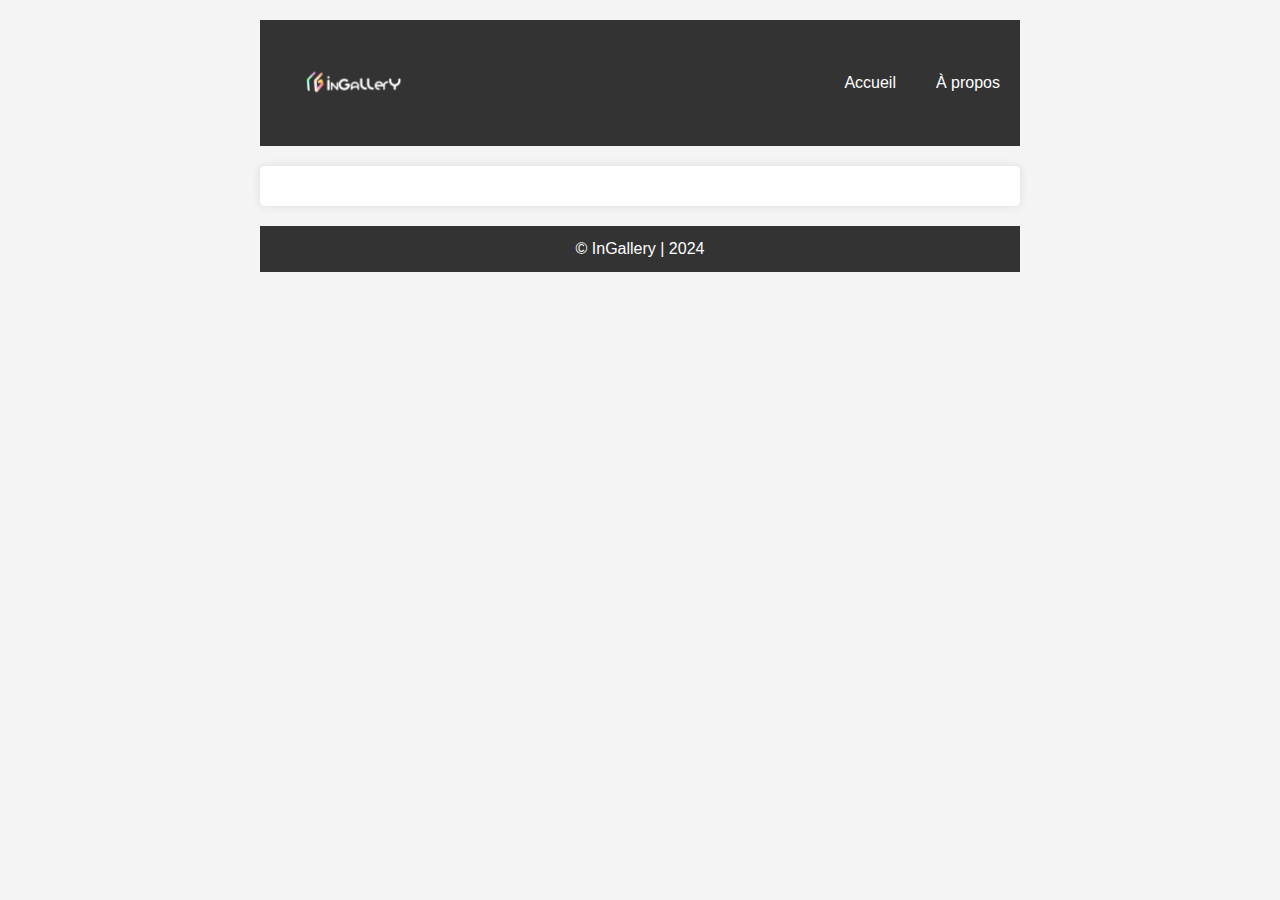
<file: index.html>
<!DOCTYPE html>
<html lang="fr">
  <head>
    <meta charset="UTF-8" />
    <meta name="viewport" content="width=device-width, initial-scale=1.0" />
    <title>InGallery</title>
    <!-- Mettre l'icône du site ici -->
    <link rel="icon" href="/assets/img/logo/ico/512.ico" />

    <!-- Ne pas toucher -->
    <!-- Fichier CSS -->
    <link rel="stylesheet" href="style.css" />

    <!-- Ajouter une librairie d'icône -->
  </head>
  <body>
    <header id="top_bar">
      <!-- Le logo -->
      <div class="logo__container">
        <img id="logo" src="/assets/img/logo/light/svg/512.svg" />
      </div>

      <!-- Le menu -->
      <nav class="nav_menu">
        <ul>
          <li><a href="index.html">Accueil</a></li>
          <li><a href="/pages/about.html">À propos</a></li>
        </ul>
        <!-- La barre de recherche avec système de filtre -->
      </nav>

      <!-- Le Bouton Upload -->
    </header>

    <!-- Ici il y aura la galerie -->
    <main class="main_container">
      <!-- Version Desktop -->
      <!-- Image de différente taille -->
      <!-- Pour la version de mini ajouter sur l'image (Titre, date d’upload / création, Auteur, télécharger les images) -->

      <!-- Version Mobile -->
      <!-- Une image par ligne -->
    </main>

    <!-- Le footer -->
    <footer class="footer_container">
      <p>&copy; InGallery | 2024</p>
      
      <!-- Ajouter les mentions légales, copyright etc... -->
    </footer>

    <!-- NE PAS TOUCHER -->
    <!-- Fichier JavaScript -->
    <script src="index.js"></script>
  </body>
</html>
</file>
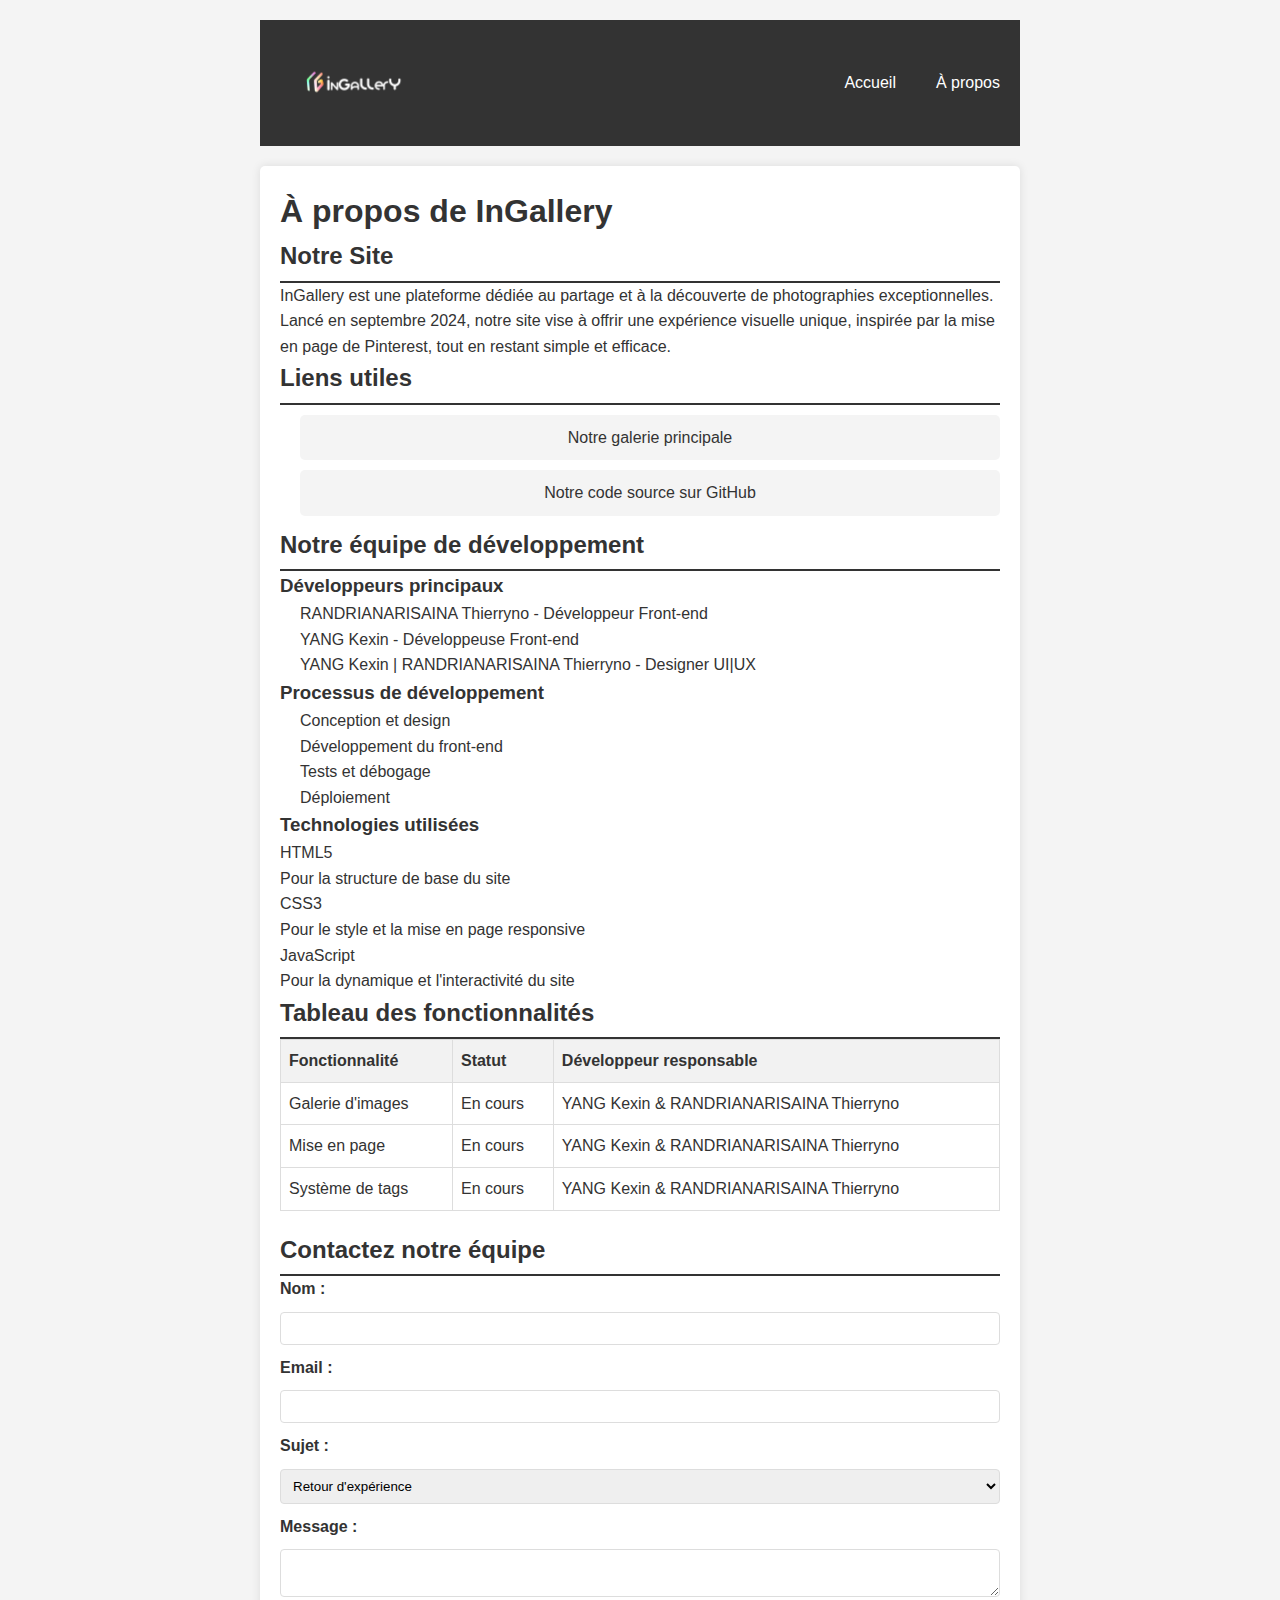
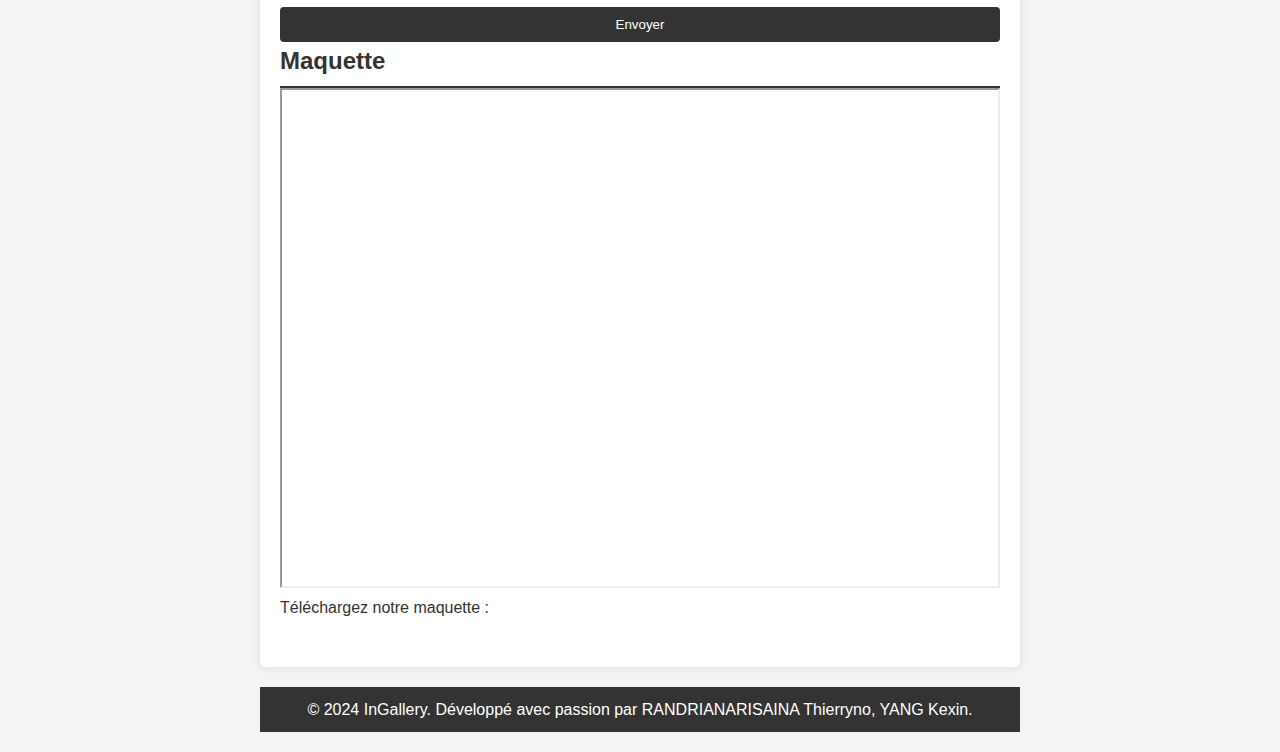
<file: pages/about.html>
<!DOCTYPE html>
<html lang="fr">
  <head>
    <meta charset="UTF-8" />
    <meta name="viewport" content="width=device-width, initial-scale=1.0" />
    <title>InGallery | &agrave; propos</title>
    <link rel="shortcut icon" href="/assets/img/logo/ico/512.ico" type="image/x-icon">
    <link rel="stylesheet" href="../style.css" />
  </head>
  <body>
    <header id="top_bar">
      <!-- Le logo -->
      <div class="logo__container">
        <img id="logo" src="/assets/img/logo/light/svg/512.svg" />
      </div>

      <!-- Le menu -->
      <nav class="nav_menu">
        <ul>
          <li><a href="../index.html">Accueil</a></li>
          <li><a href="./about.html">À propos</a></li>
        </ul>
      </nav>
    </header>
    
    <main>
      <h1>À propos de InGallery</h1>
      <section id="site-info">
        <h2>Notre Site</h2>
        <p>
          InGallery est une plateforme dédiée au partage et à la découverte de
          photographies exceptionnelles. Lancé en septembre 2024, notre site
          vise à offrir une expérience visuelle unique, inspirée par la mise en
          page de Pinterest, tout en restant simple et efficace.
        </p>
      </section>

      <section id="links">
        <h2>Liens utiles</h2>
        <ul>
          <li><a href="../index.html">Notre galerie principale</a></li>
          <li>
            <a href="https://github.com/Eth3ri0n/InGallery.git"
              >Notre code source sur GitHub</a
            >
          </li>
        </ul>
      </section>

      <section id="lists">
        <h2>Notre équipe de développement</h2>
        <h3>Développeurs principaux</h3>
        <ul>
          <li>RANDRIANARISAINA Thierryno - Développeur Front-end</li>
          <li>YANG Kexin - Développeuse Front-end</li>
          <li>YANG Kexin | RANDRIANARISAINA Thierryno - Designer UI|UX</li>
        </ul>

        <h3>Processus de développement</h3>
        <ol>
          <li>Conception et design</li>
          <li>Développement du front-end</li>
          <li>Tests et débogage</li>
          <li>Déploiement</li>
        </ol>

        <h3>Technologies utilisées</h3>
        <dl>
          <dt>HTML5</dt>
          <dd>Pour la structure de base du site</dd>
          <dt>CSS3</dt>
          <dd>Pour le style et la mise en page responsive</dd>
          <dt>JavaScript</dt>
          <dd>Pour la dynamique et l'interactivité du site</dd>
        </dl>
      </section>

      <section id="table">
        <h2>Tableau des fonctionnalités</h2>
        <table>
          <thead>
            <tr>
              <th>Fonctionnalité</th>
              <th>Statut</th>
              <th>Développeur responsable</th>
            </tr>
          </thead>
          <tbody>
            <tr>
              <td>Galerie d'images</td>
              <td>En cours</td>
              <td>YANG Kexin & RANDRIANARISAINA Thierryno</td>
            </tr>
            <tr>
              <td>Mise en page</td>
              <td>En cours</td>
              <td>YANG Kexin & RANDRIANARISAINA Thierryno</td>
            </tr>
            <tr>
              <td>Système de tags</td>
              <td>En cours</td>
              <td>YANG Kexin & RANDRIANARISAINA Thierryno</td>
            </tr>
          </tbody>
        </table>
      </section>

      <section id="contact">
        <h2>Contactez notre équipe</h2>
        <form action="#" method="post">
          <label for="name">Nom :</label>
          <input type="text" id="name" name="name" required />

          <label for="email">Email :</label>
          <input type="email" id="email" name="email" required />

          <label for="subject">Sujet :</label>
          <select id="subject" name="subject">
            <option value="feedback">Retour d'expérience</option>
            <option value="bug">Signalement de bug</option>
            <option value="feature">Suggestion de fonctionnalité</option>
          </select>

          <label for="message">Message :</label>
          <textarea id="message" name="message" required></textarea>

          <button type="submit">Envoyer</button>
        </form>
      </section>

      <section id="download">
        <h2>Maquette</h2>
        <div id="octopus">
          <iframe
            title="Octopus.do visual sitemap"
            width="100%"
            height="500"
            src="https://share.octopus.do/embed/mrijpftxcsj"
          ></iframe>
        </div>
        <p>Téléchargez notre maquette :</p>
        <a href="/assets/img/maquette/InGallery.pdf" download
          >Maquette du site (PDF)</a
        >
      </section>

      <!-- <section id="media">
        <h2>Présentation de l'équipe</h2>
        <video width="320" height="240" controls>
          <source src="media/team_presentation.mp4" type="video/mp4" />
          Votre navigateur ne supporte pas la balise vidéo.
        </video>
      </section> -->
    </main>

    <footer>
      <p>
        &copy; 2024 InGallery. Développé avec passion par RANDRIANARISAINA
        Thierryno, YANG Kexin.
      </p>
    </footer>
  </body>
</html>
</file>
<file: style.css>
:root {
  /* Les couleurs principales */
  --violet-color: #f188df;
  --vert-color: #7aff95;
  --rose-color: #fe81a9;
  --orange-color: #ff8d4a;
  --jaune-color: #ffcf53;
  --bleu-color: #a6fff8;
  --white-color: #ffffff;
}

* {
  margin: 0;
  padding: 0;
  box-sizing: border-box;
}

/* Global tags */
a {
  text-decoration: none;
  color: var(--white-color);
}

li {
  list-style: none;
}

body {
  font-family: Arial, sans-serif;
  line-height: 1.6;
  color: #333;
  max-width: 800px;
  margin: 0 auto;
  padding: 20px;
  background-color: #f4f4f4;
}

/* Top Bar Header */
header#top_bar {
  background-color: #333;
  display: flex;
  align-items: center;
  justify-content: space-between;
  /* color: #fff; */
  /* text-align: center; */
  /* margin-bottom: 20px; */
  /* padding: 10px; */
}

/* Logo */
div.logo__container {
  width: 50%;
  min-width: 50%;
  height: auto;
}
#logo {
  display: flex;
  width: 50%;
  min-width: 50%;
  height: 126px;
}

/* Menu */
nav.nav_menu > ul {
  display: flex;
  justify-content: space-between;
  align-items: center;
  list-style: none;
}
nav.nav_menu > ul > li {
  margin: 0 10px;
  padding: 10px;
}


main {
  margin-top: 20px;
  background-color: #fff;
  padding: 20px;
  border-radius: 5px;
  box-shadow: 0 0 10px rgba(0, 0, 0, 0.1);
}
h2 {
  color: #333;
  border-bottom: 2px solid #333;
  padding-bottom: 5px;
}
ul,
ol {
  padding-left: 20px;
}
table {
  width: 100%;
  border-collapse: collapse;
  margin-bottom: 20px;
}
th,
td {
  border: 1px solid #ddd;
  padding: 8px;
  text-align: left;
}
th {
  background-color: #f2f2f2;
}
form {
  display: grid;
  gap: 10px;
}
label {
  font-weight: bold;
}
input,
select,
textarea {
  width: 100%;
  padding: 8px;
  border: 1px solid #ddd;
  border-radius: 4px;
}
button {
  background-color: #333;
  color: #fff;
  padding: 10px 15px;
  border: none;
  border-radius: 4px;
  cursor: pointer;
}
button:hover {
  background-color: #555;
}

/* Links */
#links li {
  list-style: none;
  margin: 10px 0;
  padding: 10px;
  background-color: #f4f4f4;
  border-radius: 5px;
  text-align: center;
  color: #333;
  -webkit-border-radius: 5px;
  -moz-border-radius: 5px;
  -ms-border-radius: 5px;
  -o-border-radius: 5px;
}
#links li > a {
  color: #333;
  cursor: pointer;
}

footer {
  text-align: center;
  margin-top: 20px;
  padding: 10px;
  background-color: #333;
  color: #fff;
}
</file>
